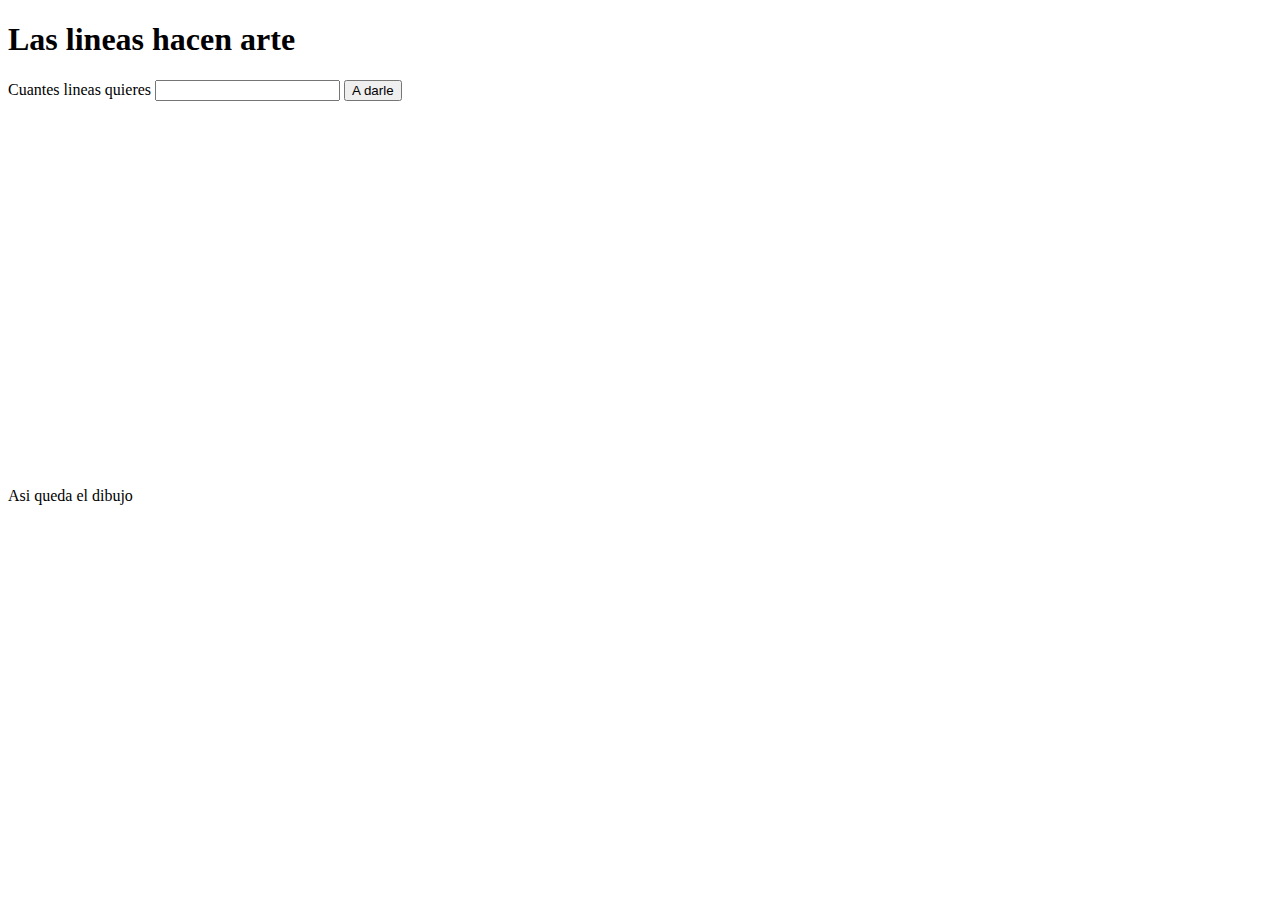
<file: canvas/dibujo.html>
<!DOCTYPE html>
<html lang="en">
<head>
    <meta charset="UTF-8">
    <meta http-equiv="X-UA-Compatible" content="IE=edge">
    <meta name="viewport" content="width=device-width, initial-scale=1.0">
    <title>Dibujando</title>
</head>
<body>
    <h1>Las lineas hacen arte</h1>
    <p>Cuantes lineas quieres
        <input type="text" id="texto_lineas">
        <input type="button" value="A darle" id="botoncito">
    </p>
    <canvas width="350" height="350" id="dibujito"></canvas>
    <p>Asi queda el dibujo</p>
    <script src="dibujo.js"></script>
</body>
</html>
</file>
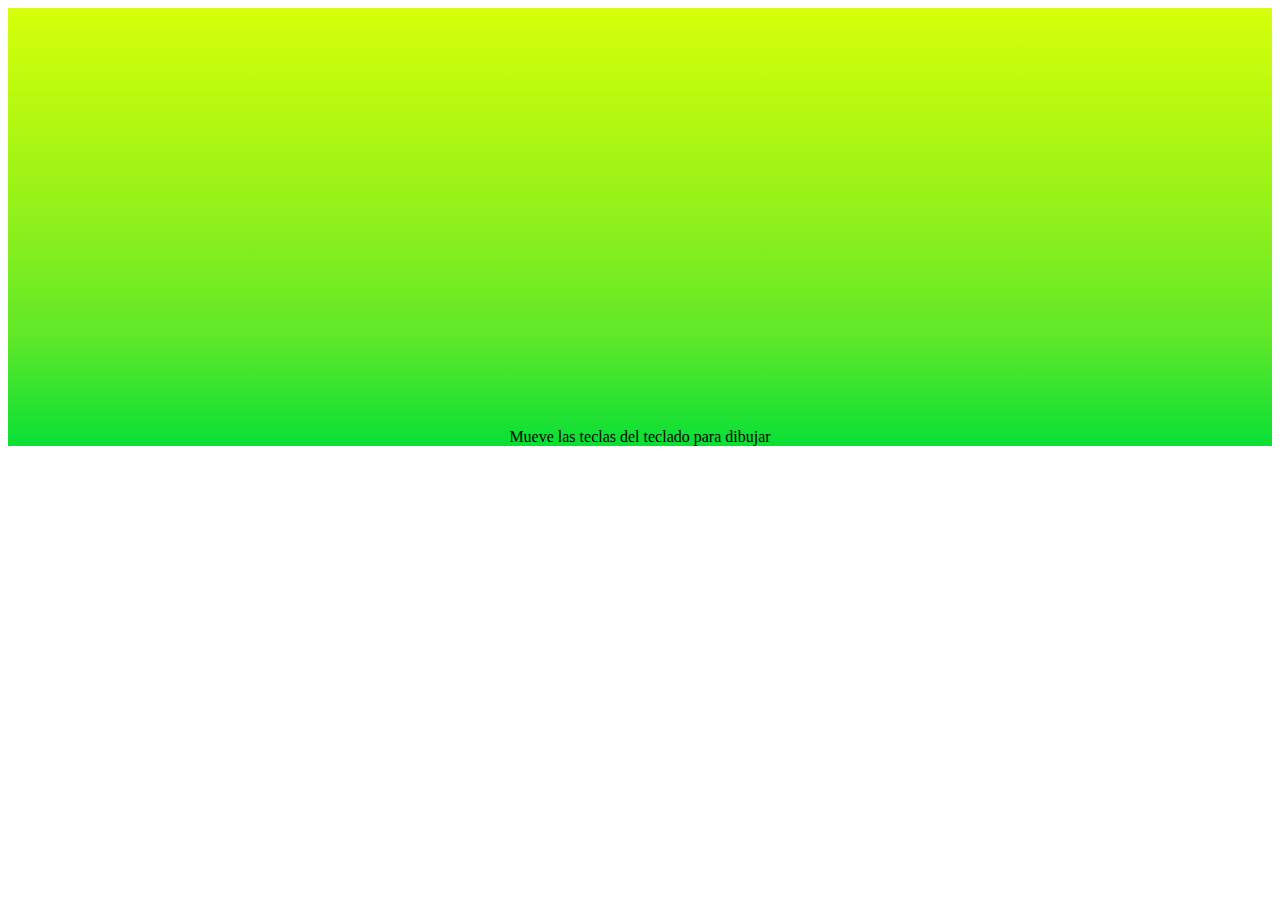
<file: teclas/flechas.html>
<!DOCTYPE html>
<html lang="en">
<head>
    <meta charset="UTF-8">
    <meta http-equiv="X-UA-Compatible" content="IE=edge">
    <meta name="viewport" content="width=device-width, initial-scale=1.0">
    <title>Dibujando con teclas</title>
    <link rel="stylesheet" href="./teclas.css">
</head>
<body>
    <section class="pages">
    <canvas width="800" height="400" id="area"></canvas>
    <p>Mueve las teclas del teclado para dibujar</p>
    <script src="./teclas.js"></script>
</section>
</body>
</html>
</file>
<file: teclas/teclas.css>
.pages {
    width: 600;
    height: 600;
    text-align: center;
    background-image: linear-gradient(to bottom, #d6ff0a, #b3f810, #8df01c, #60e829, #09df36);
}
</file>
